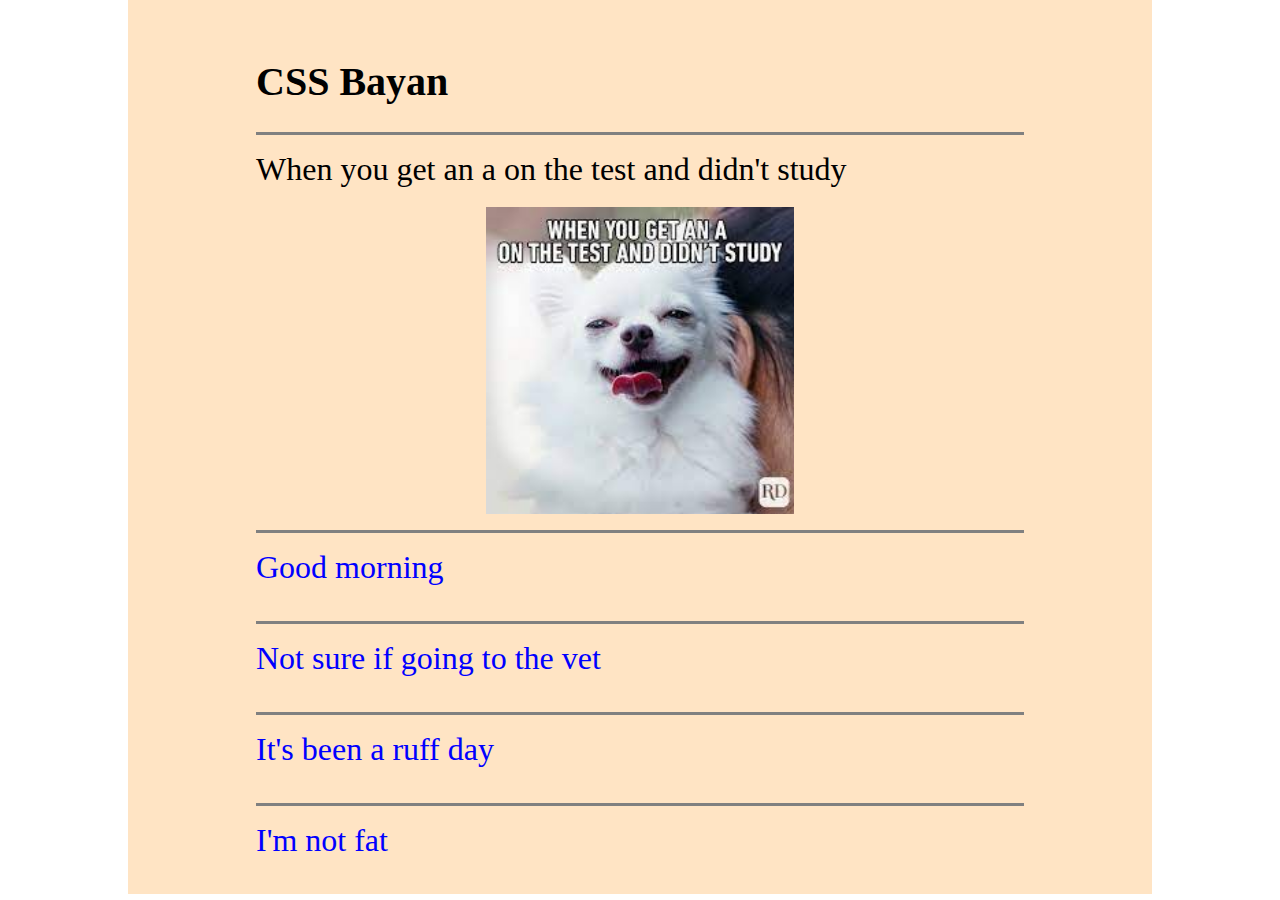
<file: cssBayan/index.html>
<!DOCTYPE html>
<html lang="en">
<head>
    <meta charset="UTF-8">
    <meta name="viewport" content="width=device-width, initial-scale=1.0">
    <title>CSS Bayan</title>
    <link rel="stylesheet" href="normalize.css">
    <link rel="stylesheet" href="style.css">
</head>
<body>
<main>
    <section class="accordion">
        <div class="container">
            <h1 class="accordion__title">CSS Bayan</h1>
            <div class="accordion__list memes">
                <div class="meme">
                    <input class="meme__radio-input" type="radio" name="meme" id="meme_1" checked>
                    <label class="meme__wrap" for="meme_1">
                        <span class="meme__title">When you get an a on the test and didn't study</span>
                        <svg class="meme__icon" xmlns="http://www.w3.org/2000/svg" viewBox="0 0 448 512">
                            <path d="M240 80c0-17.7-14.3-32-32-32s-32 14.3-32 32V224H32c-17.7 0-32 14.3-32 32s14.3 32 32 32H176V432c0 17.7 14.3 32 32 32s32-14.3 32-32V288H384c17.7 0 32-14.3 32-32s-14.3-32-32-32H240V80z"/>
                        </svg>
                    </label>
                    <label for="meme_1">
                        <img class="meme__img" src="img/memes/1.jpg"
                             alt="When you get an a on the test and didn't study">
                    </label>
                </div>
                <div class="meme">
                    <input class="meme__radio-input" type="radio" name="meme" id="meme_2">
                    <label class="meme__wrap" for="meme_2">
                        <span class="meme__title">Good morning</span>
                        <svg class="meme__icon" xmlns="http://www.w3.org/2000/svg" viewBox="0 0 448 512">
                            <path d="M240 80c0-17.7-14.3-32-32-32s-32 14.3-32 32V224H32c-17.7 0-32 14.3-32 32s14.3 32 32 32H176V432c0 17.7 14.3 32 32 32s32-14.3 32-32V288H384c17.7 0 32-14.3 32-32s-14.3-32-32-32H240V80z"/>
                        </svg>
                    </label>
                    <label for="meme_2">
                        <img class="meme__img" src="img/memes/2.jpg"
                             alt="Good morning">
                    </label>
                </div>
                <div class="meme">
                    <input class="meme__radio-input" type="radio" name="meme" id="meme_3">
                    <label class="meme__wrap" for="meme_3">
                        <span class="meme__title">Not sure if going to the vet</span>
                        <svg class="meme__icon" xmlns="http://www.w3.org/2000/svg" viewBox="0 0 448 512">
                            <path d="M240 80c0-17.7-14.3-32-32-32s-32 14.3-32 32V224H32c-17.7 0-32 14.3-32 32s14.3 32 32 32H176V432c0 17.7 14.3 32 32 32s32-14.3 32-32V288H384c17.7 0 32-14.3 32-32s-14.3-32-32-32H240V80z"/>
                        </svg>
                    </label>
                    <label for="meme_3">
                        <img class="meme__img" src="img/memes/3.jpg"
                             alt="Not sure if going to the vet">
                    </label>
                </div>
                <div class="meme">
                    <input class="meme__radio-input" type="radio" name="meme" id="meme_4">
                    <label class="meme__wrap" for="meme_4">
                        <span class="meme__title">It's been a ruff day</span>
                        <svg class="meme__icon" xmlns="http://www.w3.org/2000/svg" viewBox="0 0 448 512">
                            <path d="M240 80c0-17.7-14.3-32-32-32s-32 14.3-32 32V224H32c-17.7 0-32 14.3-32 32s14.3 32 32 32H176V432c0 17.7 14.3 32 32 32s32-14.3 32-32V288H384c17.7 0 32-14.3 32-32s-14.3-32-32-32H240V80z"/>
                        </svg>
                    </label>
                    <label for="meme_4">
                        <img class="meme__img" src="img/memes/4.jpg"
                             alt="It's been a ruff day">
                    </label>
                </div>
                <div class="meme">
                    <input class="meme__radio-input" type="radio" name="meme" id="meme_5">
                    <label class="meme__wrap" for="meme_5">
                        <span class="meme__title">I'm not fat</span>
                        <svg class="meme__icon" xmlns="http://www.w3.org/2000/svg" viewBox="0 0 448 512">
                            <path d="M240 80c0-17.7-14.3-32-32-32s-32 14.3-32 32V224H32c-17.7 0-32 14.3-32 32s14.3 32 32 32H176V432c0 17.7 14.3 32 32 32s32-14.3 32-32V288H384c17.7 0 32-14.3 32-32s-14.3-32-32-32H240V80z"/>
                        </svg>
                    </label>
                    <label for="meme_5">
                        <img class="meme__img" src="img/memes/5.jpg"
                             alt="I'm not fat">
                    </label>
                </div>
            </div>
        </div>
    </section>
</main>
</body>
</html>
</file>
<file: cssBayan/style.css>
.container {
    margin: auto;
    width: 60vw;
}

.accordion {
    display: flex;
    flex-direction: column;
    max-width: 80vw;
    margin: auto;
    padding-top: 2rem;
    background-color: bisque;
}

.accordion__title {
    font-size: 2.5rem;
}

.memes {
    display: flex;
    flex-direction: column;
}

.meme {
    display: flex;
    flex-direction: column;
    padding-top: 1rem;
    padding-bottom: 1rem;
    border-top: 0.2rem solid gray;
    transition: all 0.2s ease-in;
}

.meme:active {
    opacity: 0.5;
    transition: all 0.2s ease-in;
}

.meme__wrap {
    display: flex;
    justify-content: space-between;
    align-items: center;
}

.meme__radio-input {
    display: none;
}

.meme__title {
    max-width: 90%;
    font-size: 2rem;
    color: blue;
    transition: all 0.2s ease-in;
}

.meme__icon {
    opacity: 1;
    width: 1.5rem;
    height: 1.5rem;
}

.meme__img {
    display: block;
    margin: auto;
    margin-top: 1.2rem;
    width: 0;
    opacity: 0;
    transition: all 0.5s ease-out;
}

.meme__radio-input:checked ~ .meme__wrap .meme__icon {
    transform: rotate(45deg);
    transition: all 0.2s ease-in;
}

.meme__radio-input:checked ~ label .meme__img {
    width: 40%;
    opacity: 1;
}

.meme__radio-input:checked ~ .meme__wrap > .meme__title {
    color: black;
    transition: all 0.2s ease-in;
}

.meme:active > .meme__wrap > .meme__title,
.meme:focus > .meme__wrap > .meme__title {
    color: blue;
    transition: all 0.2s ease-in;
}

.meme:active > .meme__wrap > .meme__icon {
    fill: blue;
    transition: all 0.2s ease-in;
}

@media (hover: hover) {
    .meme__icon {
        opacity: 0;
        width: 1.5rem;
        height: 1.5rem;
        transition: all 0.2s ease-in;
    }

    .meme:hover {
        cursor: pointer;
    }

    .meme:hover * {
        cursor: inherit;
    }

    .memes:hover .meme__title {
        color: black;
        transition: all 0.2s ease-in;
    }

    .memes:hover .meme__icon {
        opacity: 1;
        transition: all 0.2s ease-in;
    }

    .meme:hover .meme__icon {
        transform: rotate(45deg);
        transition: all 0.2s ease-in;
    }

    .meme:hover > .meme__radio-input:not(:checked) ~ label .meme__img {
        width: 40%;
        opacity: 1;
    }
}

@media screen and (max-width: 1080px) {
    .accordion {
        max-width: 80vw;
    }

    .container {
        max-width: 80%
    }

    .accordion__title {
        font-size: 2rem;
    }

    .meme__title {
        font-size: 1.5rem;
    }

}

@media screen and (max-width: 820px) {
    .accordion {
        max-width: 100vw;
        padding-top: 0.5rem;
    }

    .accordion__title {
        font-size: 1.5rem;
        margin-top: 0.2rem;
        margin-bottom: 0.2rem;
    }

    .meme {
        padding-top: 0.5rem;
        padding-bottom: 0.5rem;
    }

    .meme__title {
        font-size: 1.2rem;
    }

    .meme__icon {
        width: 1rem;
        height: 1rem;
    }

    .meme__img {
        margin-top: 0.5rem;
    }

    .meme__radio-input:checked ~ label .meme__img,
    .meme:hover > .meme__radio-input:not(:checked) ~ label .meme__img {
        width: 60%;
    }
}


@media screen and (max-width: 320px) {
    .accordion {
        padding-top: 0.5rem;
    }

    .container {
        width: 80%
    }

    .accordion__title {
        font-size: 1.2rem;
        margin-top: 0.2rem;
        margin-bottom: 0.2rem;
    }

    .meme {
        padding-top: 0.2rem;
        padding-bottom: 0.2rem;
    }

    .meme__title {
        font-size: 1rem;
    }

    .meme__icon {
        width: 0.8rem;
        height: 0.8rem;
    }

    .meme__img {
        margin-top: 0.2rem;
    }

    .meme__radio-input:checked ~ label .meme__img,
    .meme:hover > .meme__radio-input:not(:checked) ~ label .meme__img {
        width: 80%;
    }
}
</file>
